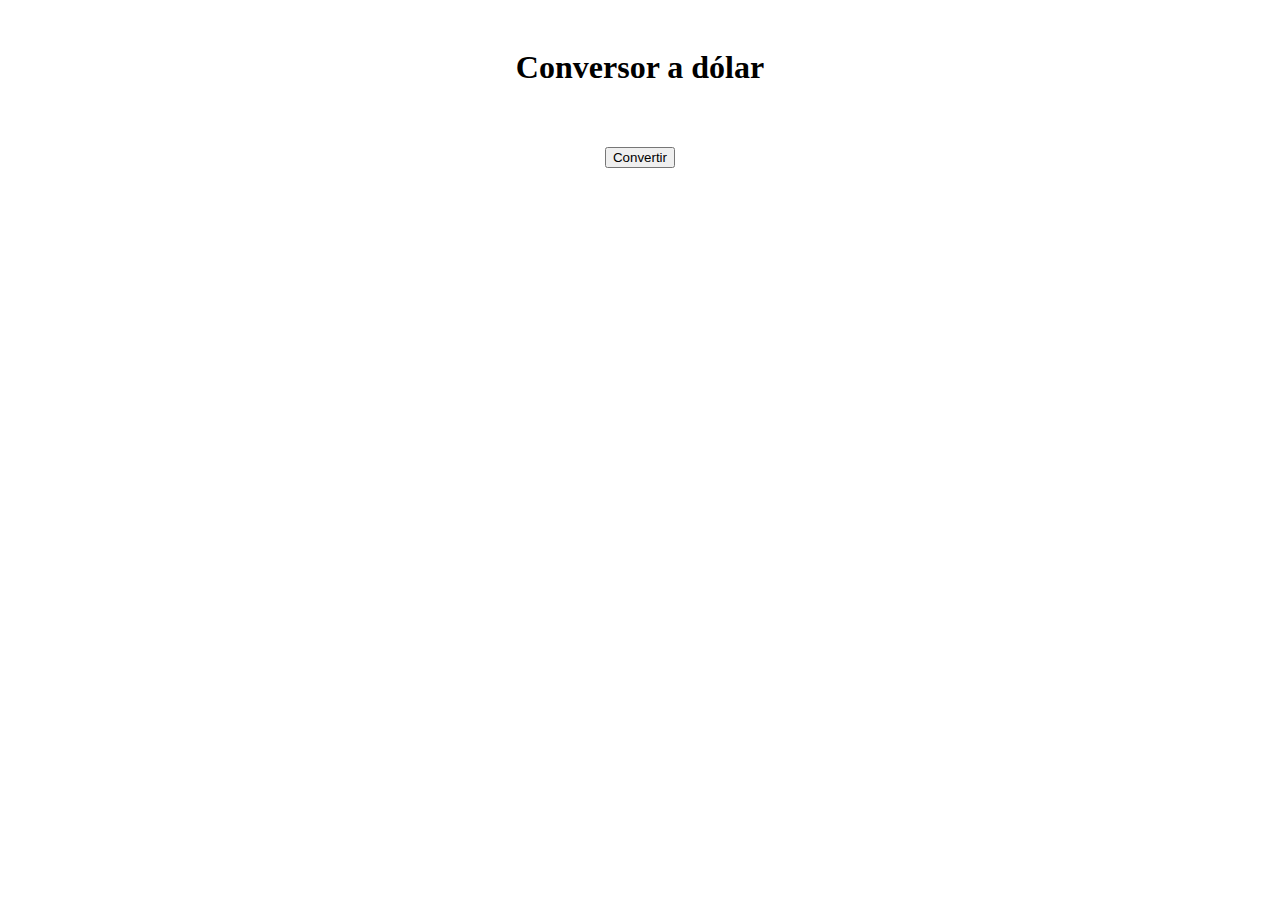
<file: Entregable 2/index.html>
<!DOCTYPE html>
<html lang="en">
<head>
    <meta charset="UTF-8">
    <meta http-equiv="X-UA-Compatible" content="IE=edge">
    <meta name="viewport" content="width=device-width, initial-scale=1.0">
    <title>Conversor a dólar</title>
    <link rel="stylesheet" href="./styles.css" />
    <script src="./index.js"></script>
</head>
<body>
    <div class="App-container">
    <h1>Conversor a dólar</h1>
    <button onclick="convertPrize()">Convertir</button>
</div>
</body>
</html>
</file>
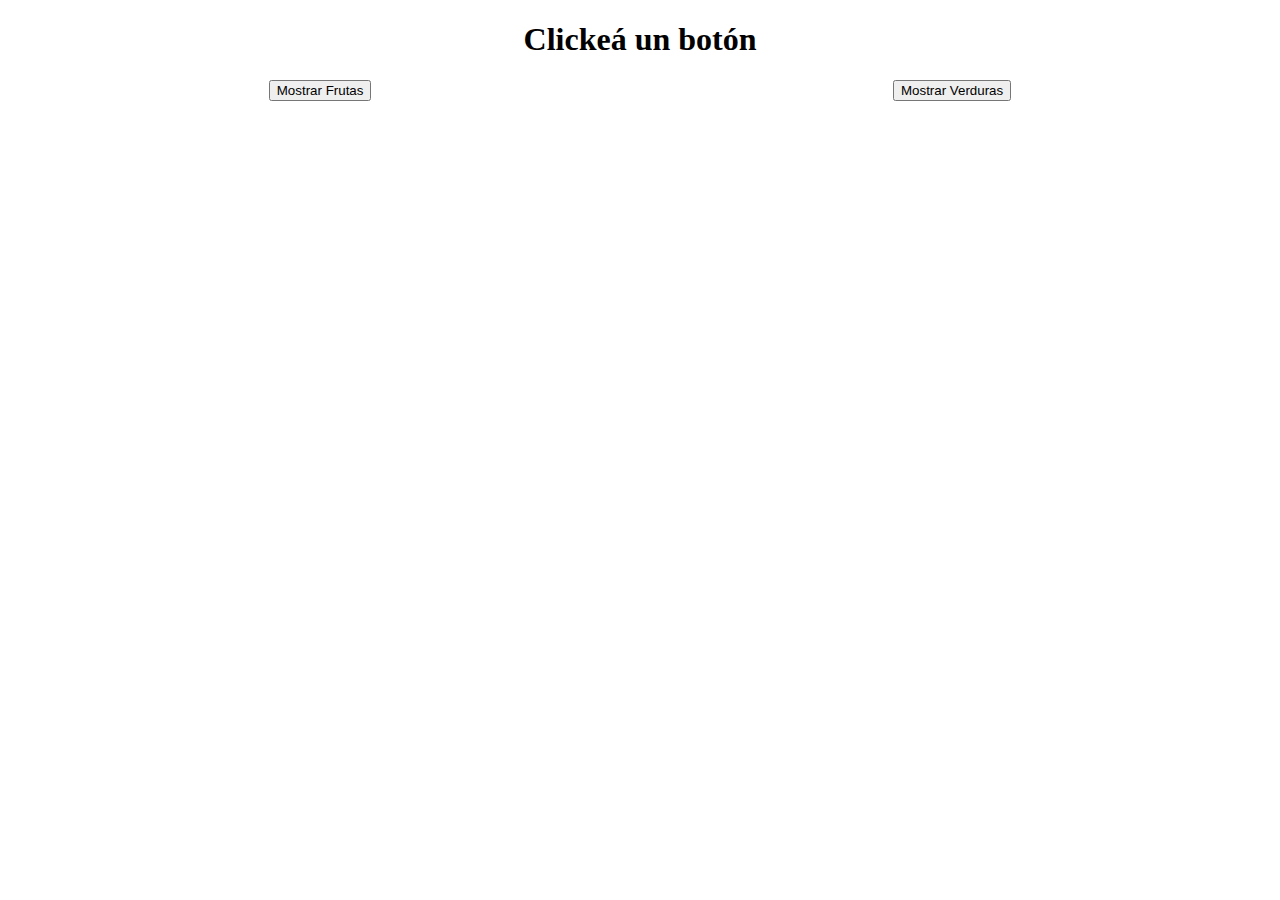
<file: Entregable 3/index.html>
<!DOCTYPE html>
<html lang="en">
<head>
    <meta charset="UTF-8">
    <meta http-equiv="X-UA-Compatible" content="IE=edge">
    <meta name="viewport" content="width=device-width, initial-scale=1.0">
    <title>Entregable 2</title>
    <link rel="stylesheet" href="./styles.css">
    <script src="./index.js"></script>
</head>
<body>
    <h1 class="title">Clickeá un botón</h1>
    <div class="button-container">
        <button onclick="showFruits()">Mostrar Frutas</button>
        <button onclick="showVegetables()">Mostrar Verduras</button>
    </div>
</body>
</html>
</file>
<file: Entregable 2/styles.css>
.App-container{
    display: flex;
    flex-direction: column;
    justify-content: space-around;
    align-items: center;
    height: 20vh;
}
</file>
<file: Entregable 3/styles.css>
.title{
    text-align: center;
}

.button-container{
    display: flex;
    justify-content: space-around;
}
</file>
